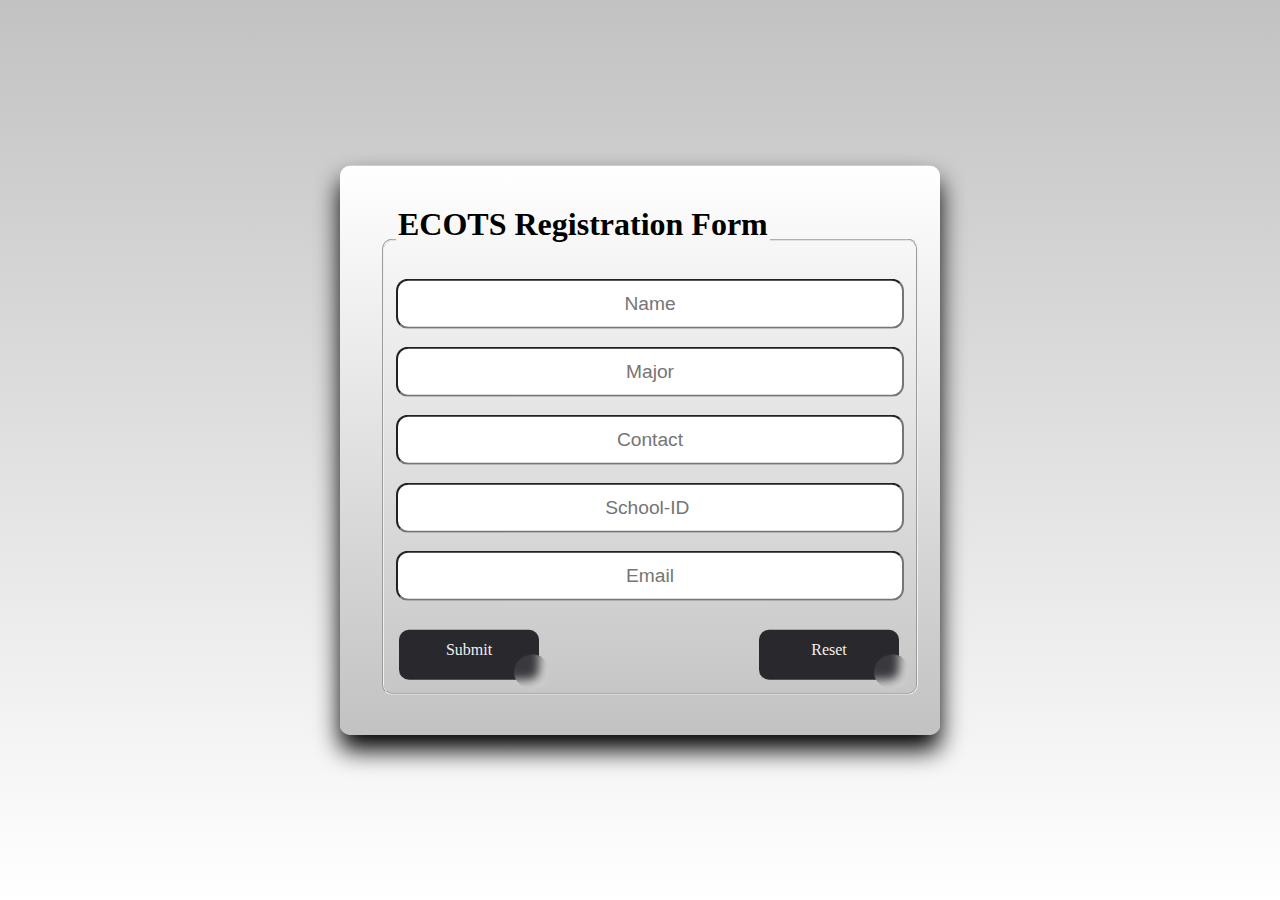
<file: index.html>
<html> 
    <head>
        <meta name="ECOTS Club" content="width=device-width, initial-scale=1">
        <link rel="stylesheet" href="ClubForm.css">
       <script type="text/javascript">

            function copyToClipboard(text) {
                window.prompt("This is the whatsapp group link: Ctrl+C , enter", text);
            } 
    </script>
        
        <title>
        ECOTS 
        </title>
    </head>
    <body>
        <form  class = "login-box"  action="mailto:Shevonne.dixon66@my.ecc.edu.jm" method="post" enctype="text/plain">
            <fieldset>
                <legend><h1>ECOTS Registration Form</h1></legend>
                <table>
                    <tr><input class="textbox" type = "text" name = "name" size = "25" placeholder="Name" required=""/></tr>
                    <tr><br></tr>
                    <tr><br></tr>
                    <tr><input class="textbox" type = "text" name = "Major" size = "25" placeholder="Major" required=""/></tr>
                    <tr><br></tr>
                    <tr><br></tr>
                    <tr><input class="textbox" type = "text" name  = "Contact" size = "25" placeholder="Contact" required=""/></tr>
                    <tr><br></tr>
                    <tr><br></tr>
                    <tr><input class="textbox" type = "text" name  = "ID" size = "25" placeholder="School-ID " required=""/></tr>
                    <tr><br></tr>
                    <tr><br></tr>
                    <tr><input class="textbox" type = "text" name  = "Email" size = "25" placeholder="Email" required=""  /></tr>              
                    <tr>
                        <td>
                            
                            <button class="button-86" style="vertical-align:middle" type="submit" onclick="copyToClipboard('https://chat.whatsapp.com/FftsB4W8iPF8nnMx0TC9M0');"><span>Submit </span></button></td>   
                        </td>
                        <div>
                        <td><br></td>                      	                                                                    	                    
                        <td><br></td>                      	                                                                    	                    
                        <td><br></td>                      	                                                                    	                    
                        <td><br></td>                      	                                                                    	                    
                        <td><br></td>                      	                                                                    	                    
                        <td><br></td>                      	                                                                    	                    
                        <td><br></td>                      	                                                                    	                    
                        <td><br></td>                      	                                                                    	                    
                        <td><br></td>                      	                                                                    	                    
                        <td><br></td>                      	                                                                    	                    
                        <td><br></td>                      	                                                                    	                    
                        <td><br></td>                      	                                                                    	                    
                        <td><br></td>                      	                                                                    	                    
                        <td><br></td>                      	                                                                    	                    
                        <td><br></td>                      	                                                                    	                    
                        <td><br></td>                      	                                                                    	                    
                        <td><br></td>                      	                                                                    	                    
                        <td><br></td>                      	                                                                    	                    
                        <td><br></td>                      	                                                                    	                    
                        <td><br></td>                      	                                                                    	                    
                        <td><br></td>                      	                                                                    	                    
                        <td><br></td>                      	                                                                    	                    
                        <td><br></td>                      	                                                                    	                    
                        <td><br></td>                      	                                                                    	                    
                        <td><br></td>                      	                                                                    	                    
                        <td><br></td>                      	                                                                    	                    
                        <td><br></td>                      	                                                                    	                    
                        <td><br></td>                      	                                                                    	                    
                        <td><br></td>                      	                                                                    	                    
                        <td><br></td>                      	                                                                    	                    
                        <td><br></td>                      	                                                                    	                    
                        <td><br></td>                      	                                                                    	                    
                        <td><br></td>                      	                                                                    	                    
                        <td><br></td>                      	                                                                    	                    
                        <td><br></td>                      	                                                                    	                    
                        <td><br></td>                      	                                                                    	                    
                        <td><br></td>                      	                                                                    	                    
                        <td><br></td>                      	                                                                    	                    
                        <td><br></td>                      	                                                                    	                    
                        <td><br></td>                      	                                                                    	                    
                        <td><br></td>                      	                                                                    	                    
                        <td><br></td>                      	                                                                    	                    
                        <td><br></td>                      	                                                                    	                    
                        <td><br></td>                      	                                                                    	                    
                        <td><br></td>                      	                                                                    	                    
                        <td><br></td>                      	                                                                    	                    
                        <td><br></td>                      	                                                                    	                    
                        <td><br></td>                      	                                                                    	                    
                        <td><br></td>                      	                                                                    	                    
                        <td><br></td>                      	                                                                    	                    
                        <td><br></td>                      	                                                                    	                    
                        <td><br></td>                      	                                                                    	                    
                        <td><br></td>                      	                                                                    	                    
                        <td><br></td>  
                        </div>                    	                                                                    	                    
                        <td>
                            
                            <button class="button-86" style="vertical-align:middle" type="reset" ><span>Reset </span></button>
                        </td> 
                    </tr>
                </table>                                	                                      
                
            </fieldset>
             
            </form>
    </body>
</html>
</file>
<file: ClubForm.css>
html{
    height:100%;
}
body{
    margin:0;
    padding:0;
    height:100%;
    width:100%;
    Background:linear-gradient(#c2c2c2,#ffffff);
    /* (#ff1100,#000000) */
}
input
{
  text-align: center;
}
input::-ms-input-placeholder
{
  text-align: center;
}
input::-webkit-input-placeholder
{
  text-align: center;
}
.align{
  text-align: right;
}


.login-box{
    position:absolute;
    top: 50%;
    left: 50%;
    width: 600px;
    padding: 40px;
    transform: translate(-50%,-50%);
    Background:linear-gradient(#ffffff,#c2c2c2);
    box-sizing:border-box;
    box-shadow: 0 15px 25px rgba(0,0,0,6);
    border-radius: 10px;
}
.login-box h1{
    margin: 0 0 30px;
    padding:0;
    color:rgb(0, 0, 0);
    text-align:center;
}

[type="button"]{
    /* Background:#ff0000; */
    font-size: 24px;
    margin-top: 25px;
    margin-left: 100px;
    width:100px;
    border-radius: 12px;
    background-color:linear-gradient(#ffffff,#c2c2c2));
    text-align: center;
    border: 2px solid  #0e0002;
}

  form ul li label {
	float:left;
	clear:left;
	width:100px;
	text-align:left;
	margin-right:10px;
	font-size:14px;
	font-family:Veranda, Arial, san-serif;
    color: white;
}
	
form ul li {
	list-style-type:none;
	margin-bottom:5px;
}
form ul li input,select,span{
	float:left;
	margin-bottom:10px;
}
form ul li textarea {
	float:left;
	width:350px;
	height:150px;
}
fieldset{
	width:500px;
	  display:block;
	  margin-left: 2px;
	  margin-right: 2px;
	  border: 20px groove (internal value);
	  border-radius: 10px;
	}

    .textbox{
        width: 100%;
        height: 50px;
        border-radius: 12px;
        font-size: larger;
        
    }
table
{
    margin-right: 2px;
}


 .button-86 {
   all: unset;
   width: 100px;
   height: 30px;
   font-size: 16px;
   background: transparent;
   border: none;
   position: relative;
   color: #f0f0f0;
   cursor: pointer;
   z-index: 1;
   padding: 10px 20px;
   display: flex;
   align-items: center;
   justify-content: center;
   white-space: nowrap;
   user-select: none;
   -webkit-user-select: none;
   touch-action: manipulation;
 }
 
 .button-86::after,
 .button-86::before {
   content: '';
   position: absolute;
   bottom: 0;
   right: 0;
   z-index: -99999;
   transition: all .4s;
 }
 
 .button-86::before {
   transform: translate(0%, 0%);
   width: 100%;
   height: 100%;
   background: #28282d;
   border-radius: 10px;
 }
 
 .button-86::after {
   transform: translate(10px, 10px);
   width: 35px;
   height: 35px;
   background: #ffffff15;
   backdrop-filter: blur(5px);
   -webkit-backdrop-filter: blur(5px);
   border-radius: 50px;
 }
 
 .button-86:hover::before {
   transform: translate(5%, 20%);
   width: 110%;
   height: 110%;
 }
 
 .button-86:hover::after {
   border-radius: 10px;
   transform: translate(0, 0);
   width: 100%;
   height: 100%;
 }
 
 .button-86:active::after {
   transition: 0s;
   transform: translate(0, 5%);
 }
</file>
